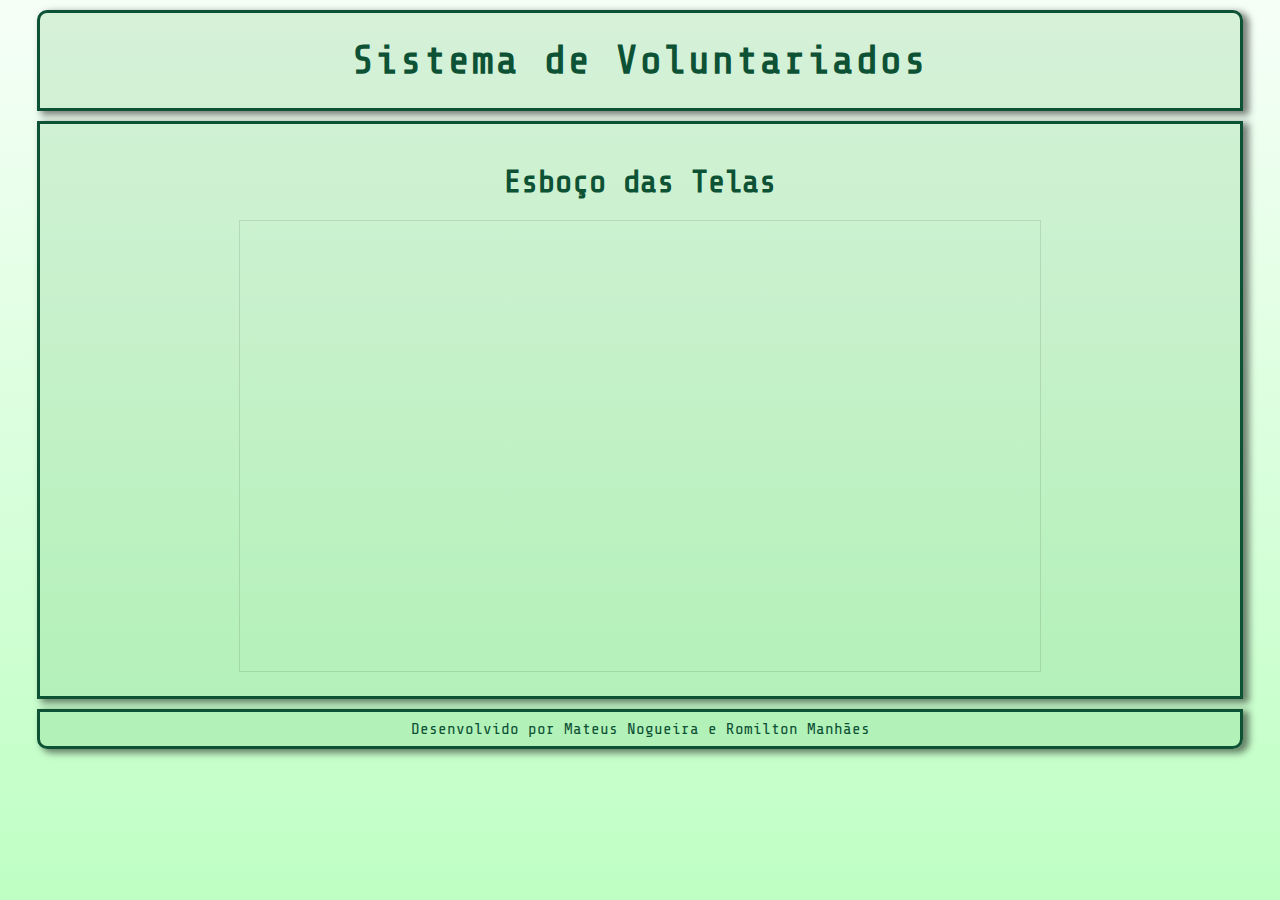
<file: docs/telas/previaTelas.html>
<!DOCTYPE html>
<html lang="pt-br">
<head>
    <meta charset="UTF-8">
    <meta name="viewport" content="width=device-width, initial-scale=1.0">
    <title>Sistema de Voluntariados</title>
    <link rel="stylesheet" href="previaTelas.css">
</head>
<body>
    <header>
        <h1>Sistema de Voluntariados</h1>
    </header>

    <main>
        <h2>Esboço das Telas</h2>
        <iframe style="border: 1px solid rgba(0, 0, 0, 0.1);" width="800" height="450" src="https://embed.figma.com/design/Ap0s86Lr116qAdVhrN67Sw/Sistema-de-Voluntariado?node-id=0-1&embed-host=share" allowfullscreen></iframe>
    </main>

    <footer>
        <p>Desenvolvido por <a href="https://github.com/mateusnogueiraiff" target="_blank" rel="external">Mateus Nogueira</a> e Romilton Manhães</p>
    </footer>
</body>
</html>
</file>
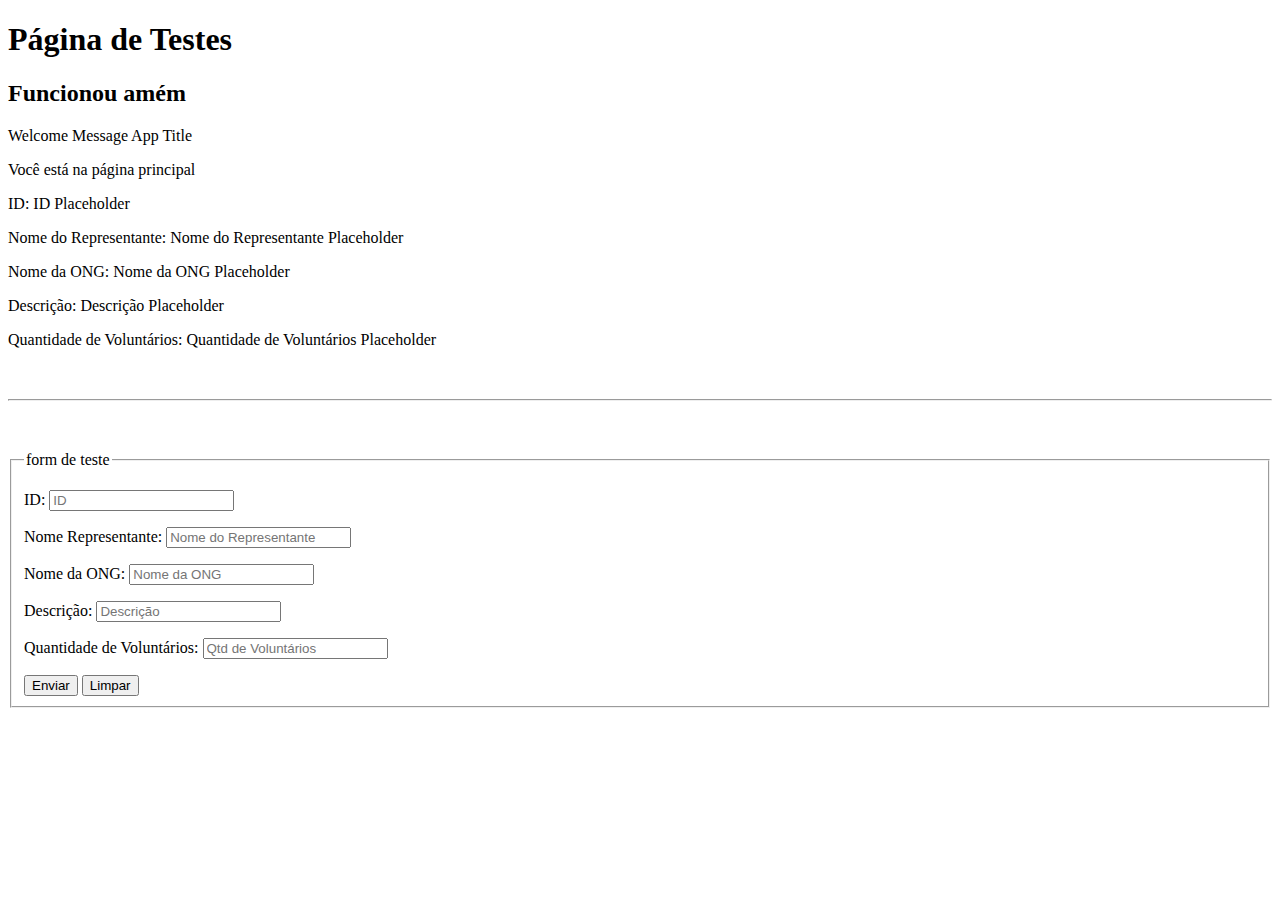
<file: connect-volunteers-ngos/src/main/resources/templates/testeAula.html>
<!DOCTYPE html>
<html lang="pt-br" xmlns:th="http://thymeleaf.org">
<head>
    <meta charset="UTF-8">
    <meta name="viewport" content="width=device-width, initial-scale=1.0">
    <title th:text="#{plataform.name}">App Title</title>
</head>
<body>
    <h1>Página de Testes</h1>
    <h2>Funcionou amém</h2>

    <p th:text="#{app.welcome(#{plataform.name})}">Welcome Message App Title</p>
    <p>Você está na página principal</p>

    <p>ID: <span th:text="${id}">ID Placeholder</span></p>
    <p>Nome do Representante: <span th:text="${nomeRepresentante}">Nome do Representante Placeholder</span></p>
    <p>Nome da ONG: <span th:text="${nomeONG}">Nome da ONG Placeholder</span></p>
    <p>Descrição: <span th:text="${descricao}">Descrição Placeholder</span></p>
    <p>Quantidade de Voluntários: <span th:text="${qtdVoluntarios}">Quantidade de Voluntários Placeholder</span></p>

    <hr style="margin: 50px 0px;">

    <form action="#" th:action="@{/principal/testeAula}" method="post">
        <fieldset>
            <legend>form de teste</legend>
            <p>
                <label for="nomeRepresentante">ID: </label>
                <input type="text" name="id" placeholder="ID" />
            </p>
            <p>
                <label for="nomeRepresentante">Nome Representante: </label>
                <input type="text" name="nomeRepresentante" placeholder="Nome do Representante" />
            </p>
            <p>
                <label for="nomeRepresentante">Nome da ONG: </label>
                <input type="text" name="nomeONG" placeholder="Nome da ONG" />
            </p>
            <p>
                <label for="nomeRepresentante">Descrição: </label>
                <input type="text" name="descricao" placeholder="Descrição" />
            </p>
            <p>
                <label for="nomeRepresentante">Quantidade de Voluntários: </label>
                <input type="number" name="qtdVoluntarios" placeholder="Qtd de Voluntários" />
            </p>

            <button type="submit">Enviar</button>
            <button type="reset">Limpar</button>
        </fieldset>
    </form>
</body>
</html>
</file>
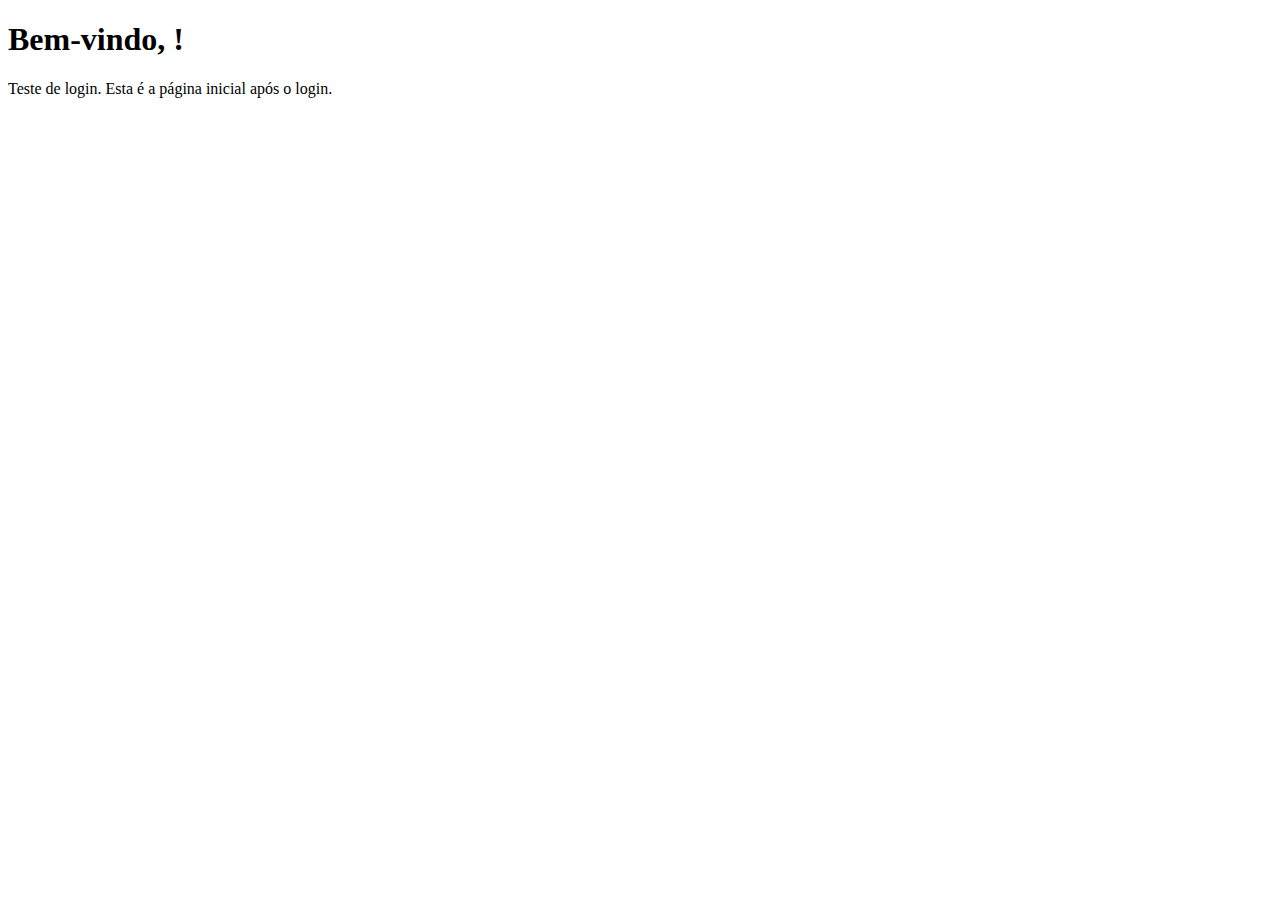
<file: connect-volunteers-ngos/src/main/resources/templates/home/home-administrador.html>
<!DOCTYPE html>
<html lang="pt-br">
<head>
    <meta charset="UTF-8">
    <meta name="viewport" content="width=device-width, initial-scale=1.0">
    <title th:text="#{plataform.name}">Plataform Name</title>
</head>
<body>
    <h1>Bem-vindo, <span th:text="${nome}"></span>!</h1>

    <p>Teste de login. Esta é a página inicial após o login.</p>
</body>
</html>
</file>
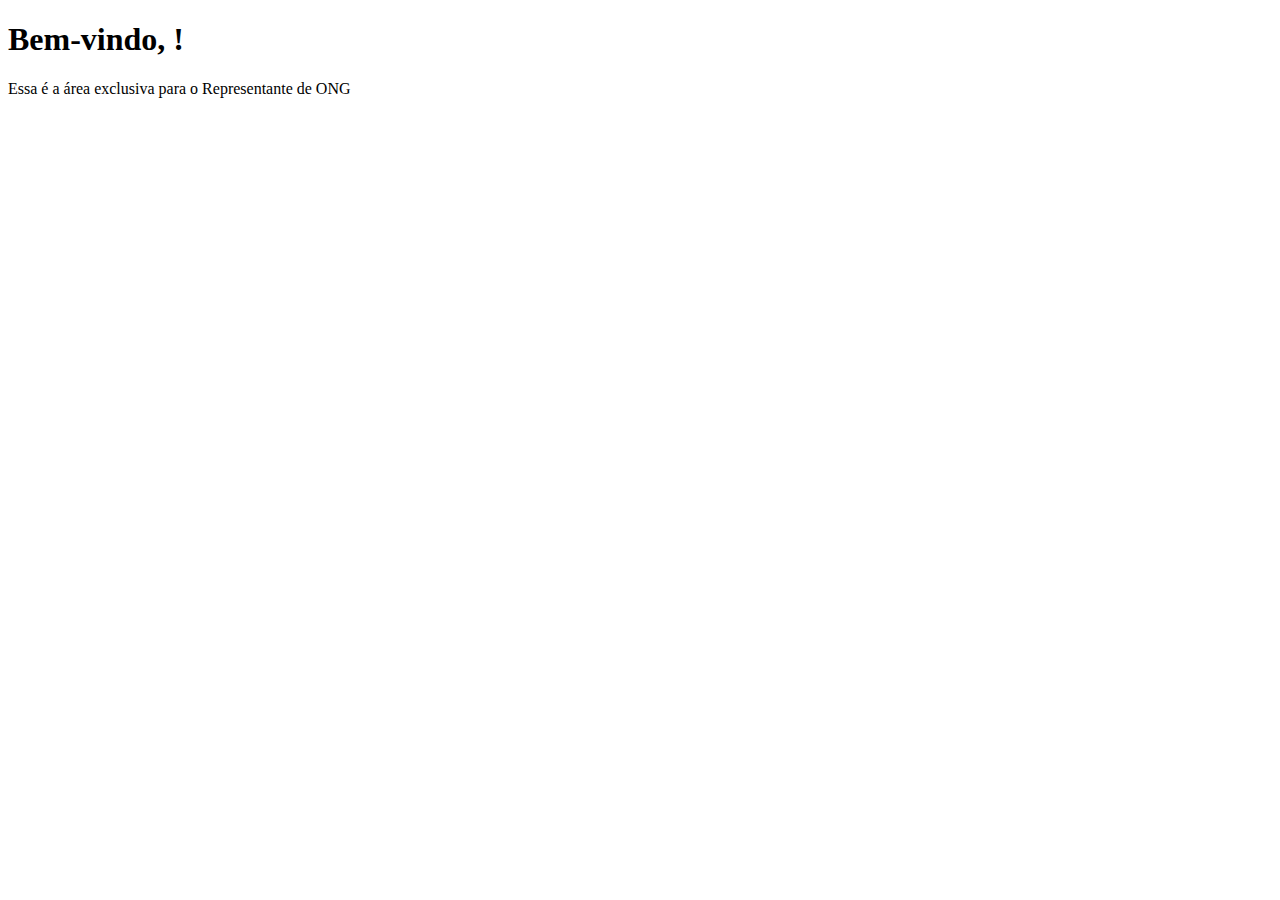
<file: connect-volunteers-ngos/src/main/resources/templates/home/home-representante.html>
<!DOCTYPE html>
<html lang="pt-br">
<head>
    <meta charset="UTF-8">
    <meta name="viewport" content="width=device-width, initial-scale=1.0">
    <title th:text="#{plataform.name}">Plataform Name</title>
</head>
<body>
    <h1>Bem-vindo, <span th:text="${nome}"></span>!</h1>

    <p>Essa é a área exclusiva para o Representante de ONG</p>
</body>
</html>
</file>
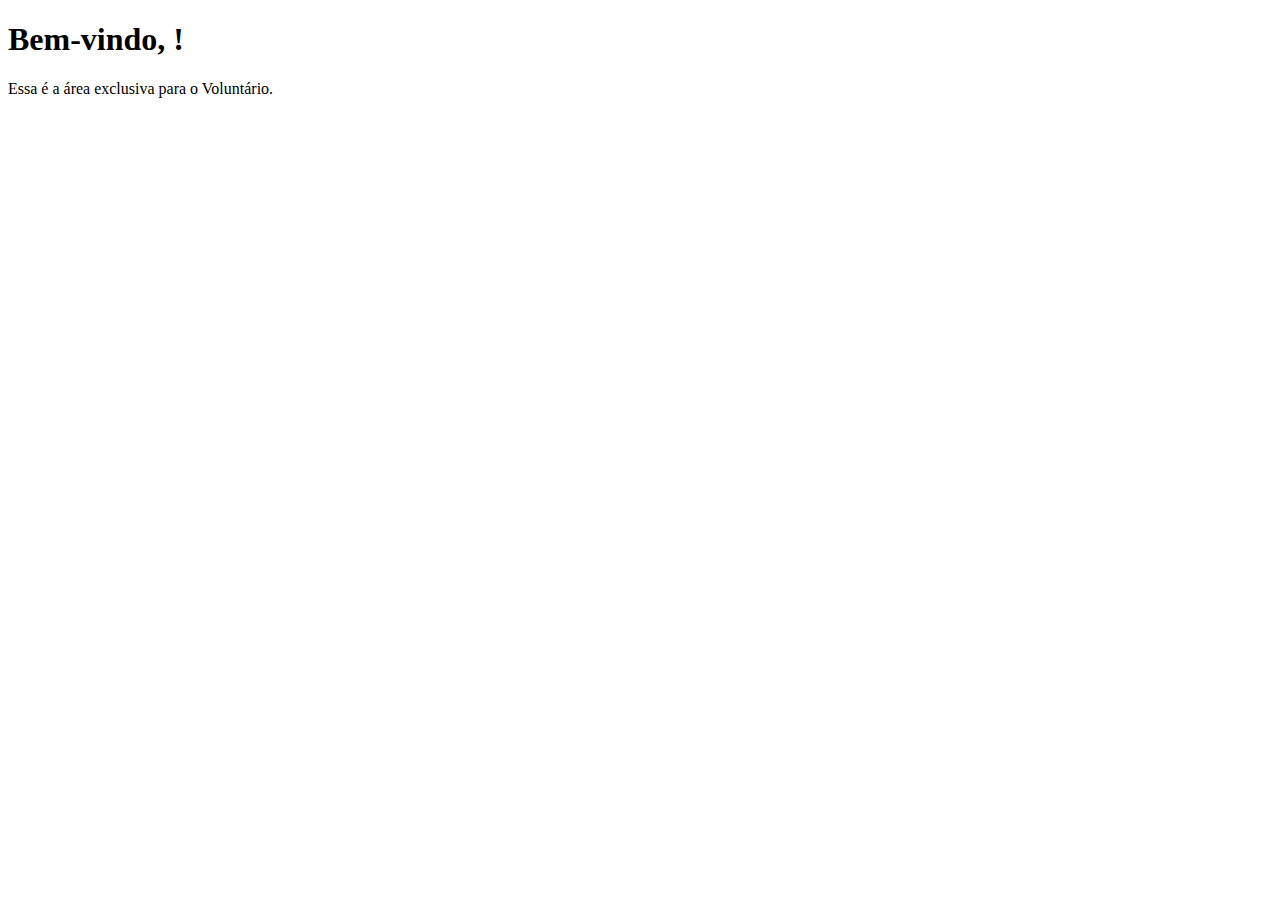
<file: connect-volunteers-ngos/src/main/resources/templates/home/home-voluntario.html>
<!DOCTYPE html>
<html lang="pt-br">
<head>
    <meta charset="UTF-8">
    <meta name="viewport" content="width=device-width, initial-scale=1.0">
    <title th:text="#{plataform.name}">Plataform Name</title>
</head>
<body>
    <h1>Bem-vindo, <span th:text="${nome}"></span>!</h1>
    
    <p>Essa é a área exclusiva para o Voluntário.</p>
</body>
</html>
</file>
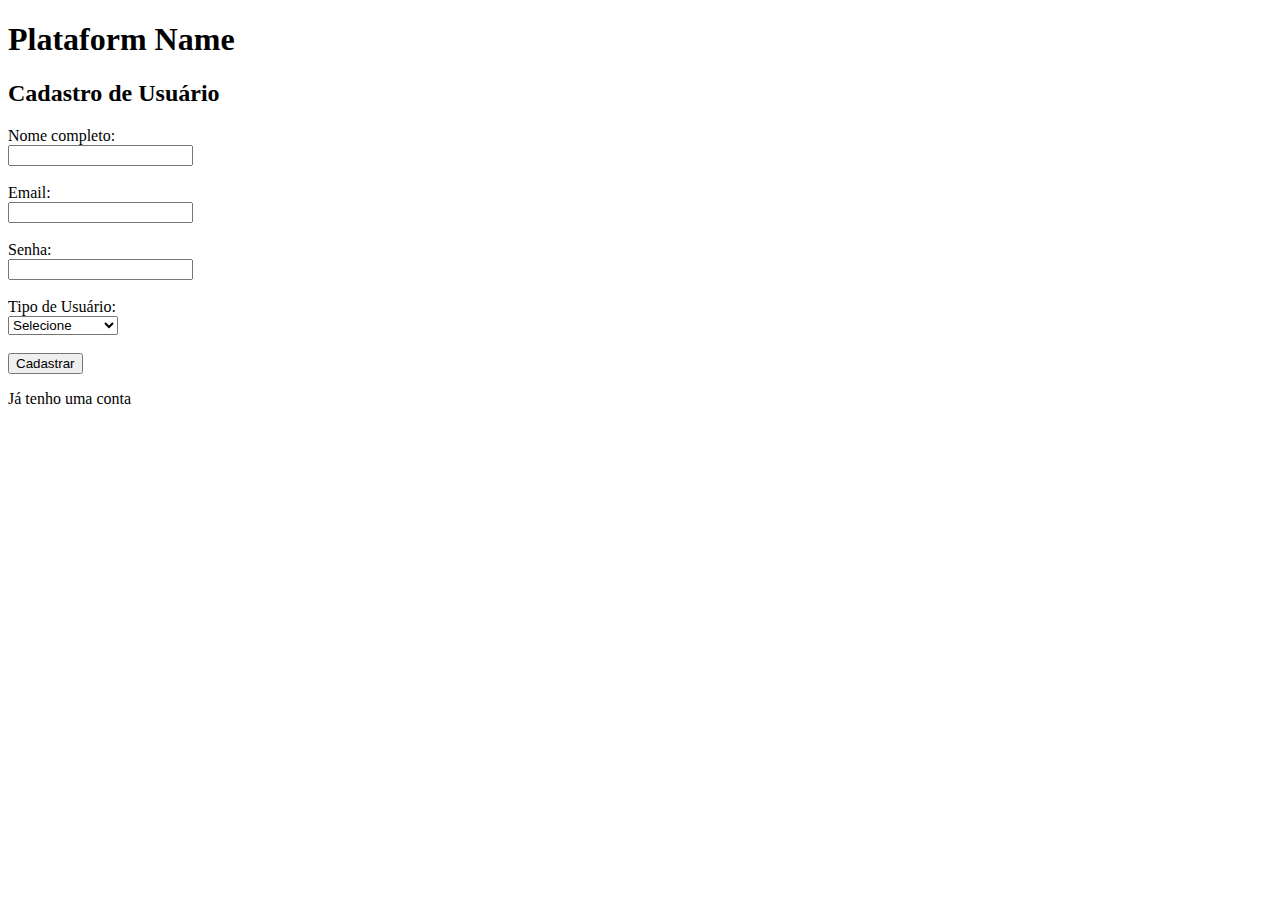
<file: connect-volunteers-ngos/src/main/resources/templates/login-cadastro/cadastro.html>
<!DOCTYPE html>
<html lang="pt-br" xmlns:th="http://www.thymeleaf.org">
<head th:replace="~{baseLayout :: baseHead}">
    <!--Colocar link para o css dessa pag-->
</head>
<body>
    <header th:replace="~{baseLayout :: baseHeaderPage}"></header>

    <main>
        <h1 th:text="#{plataform.name}">Plataform Name</h1>

        <h2>Cadastro de Usuário</h2>
        <form th:action="@{/cadastro}" method="post">
            <label for="nome">Nome completo:</label><br>
            <input type="text" id="nome" name="nome" required><br><br>
            <label for="email">Email:</label><br>
            <input type="email" id="email" name="email" required><br><br>
            <label for="senha">Senha:</label><br>
            <input type="password" id="senha" name="senha" required><br><br>
            <label for="tipoUsuario">Tipo de Usuário:</label><br>
            <select id="tipoUsuario" name="tipoUsuario" required>
                <option value="" disabled selected>Selecione</option>
                <option value="voluntario">Voluntário</option>
                <option value="representante">Representante</option>
            </select><br><br>
            <button type="submit">Cadastrar</button>
        </form>

        <p><a th:href="@{/login}">Já tenho uma conta</a></p>
    </main>

    <footer th:replace="~{baseLayout :: baseFooterPage}"></footer>
</body>
</html>
</file>
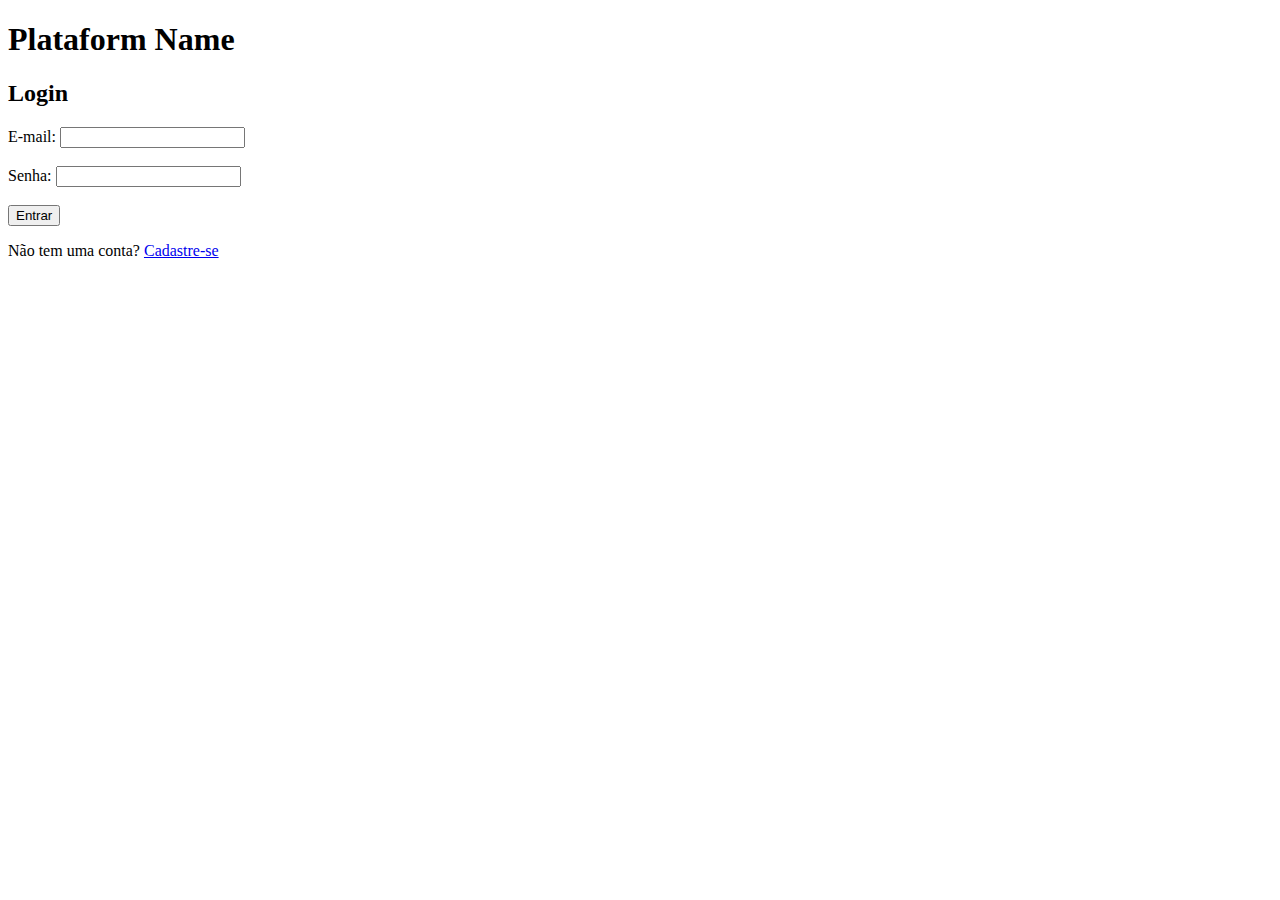
<file: connect-volunteers-ngos/src/main/resources/templates/login-cadastro/login.html>
<!DOCTYPE html>
<html xmlns:th="http://www.thymeleaf.org">
<head>
    <meta charset="UTF-8">
    <meta name="viewport" content="width=device-width, initial-scale=1.0">
    <title th:text="#{plataform.name}">Plataform Name</title>
</head>
<body>
    <h1 th:text="#{plataform.name}">Plataform Name</h1>

    <h2>Login</h2>

    <div th:if="${erro}">
        <p th:text="${erro}" style="color: red;"></p>
    </div>

    <form action="/login" method="post">
        <label for="email">E-mail:</label>
        <input type="email" id="email" name="email" required>
        <br><br>

        <label for="senha">Senha:</label>
        <input type="password" id="senha" name="senha" required>
        <br><br>

        <button type="submit">Entrar</button>
    </form>

    <p>Não tem uma conta? <a href="/cadastro">Cadastre-se</a></p>
</body>
</html>
</file>
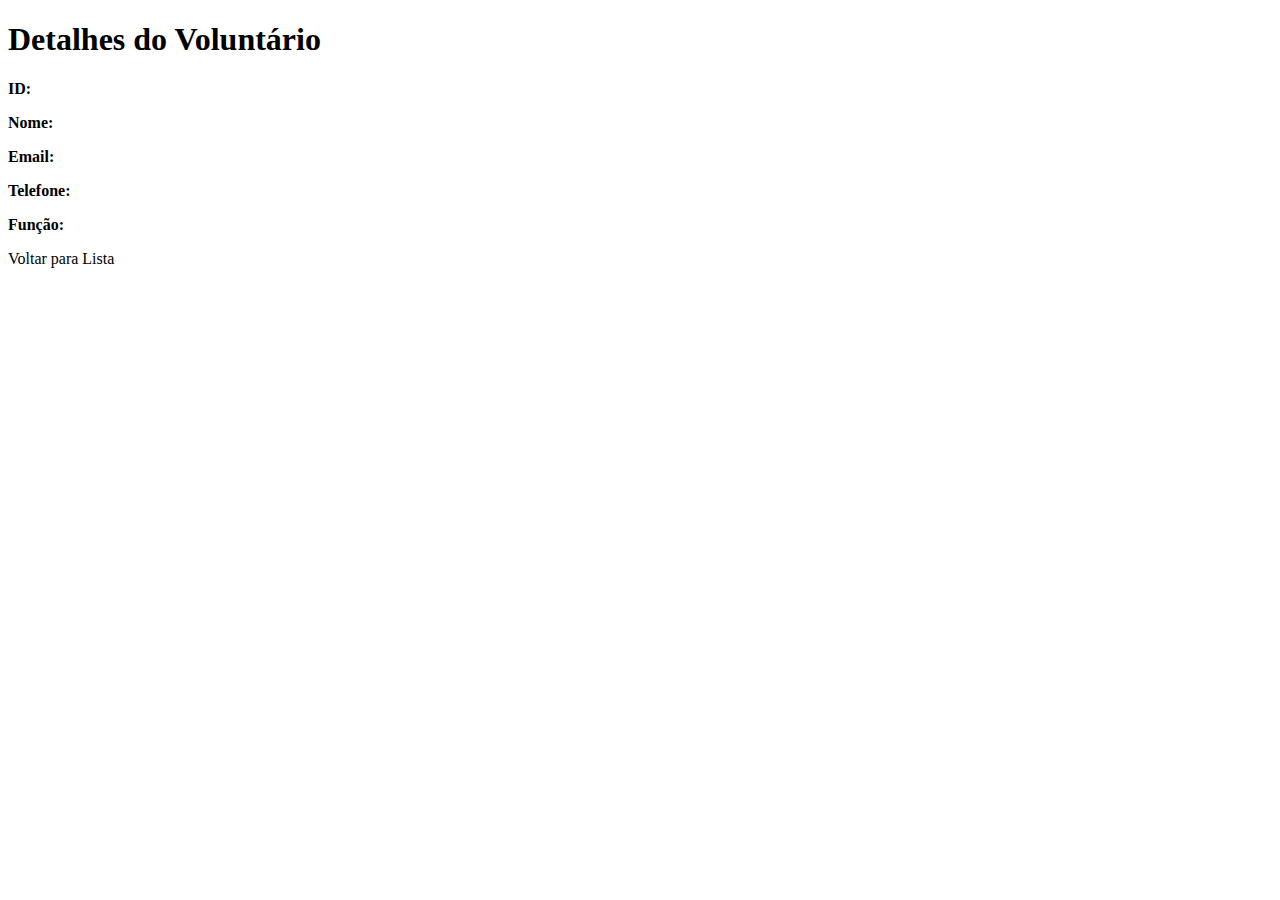
<file: connect-volunteers-ngos/src/main/resources/templates/voluntario/voluntario.html>
<!DOCTYPE html>
<html lang="pt-BR" xmlns:th="http://www.thymeleaf.org">
<head>
    <meta charset="UTF-8">
    <meta name="viewport" content="width=device-width, initial-scale=1.0">
    <title>Detalhes do Voluntário</title>
</head>
<body>
    <h1>Detalhes do Voluntário</h1>

    <div th:if="${errorMessage}">
        <p th:text="${errorMessage}" style="color:red;"></p>
    </div>

    <div th:unless="${errorMessage}">
        <p><strong>ID:</strong> <span th:text="${voluntário.idVoluntario}"></span></p>
        <p><strong>Nome:</strong> <span th:text="${voluntário.nome}"></span></p>
        <p><strong>Email:</strong> <span th:text="${voluntário.email}"></span></p>
        <p><strong>Telefone:</strong> <span th:text="${voluntário.telefone}"></span></p>
        <p><strong>Função:</strong> <span th:text="${voluntário.funcao}"></span></p>

        <a th:href="@{/voluntarios}">Voltar para Lista</a>
    </div>
</body>
</html>
</file>
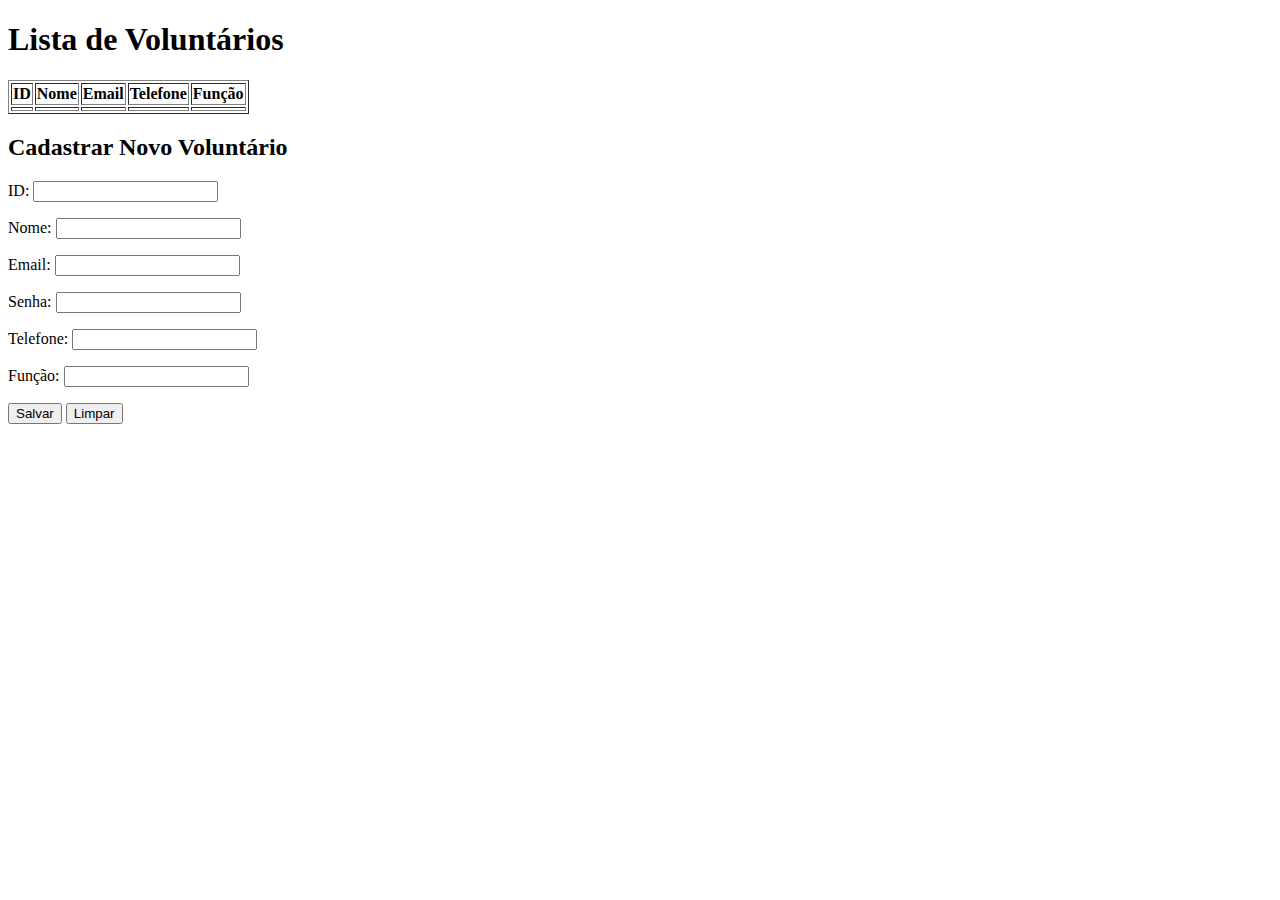
<file: connect-volunteers-ngos/src/main/resources/templates/voluntario/voluntarios.html>
<!DOCTYPE html>
<html lang="pt-BR" xmlns:th="http://www.thymeleaf.org">
<head th:replace="~{base_layout :: head}">
    <meta charset="UTF-8">
    <meta name="viewport" content="width=device-width, initial-scale=1.0">
    <title>Lista de Voluntários</title>
</head>
<body>
    <div th:replace="~{base_layout :: body}">
    </div>

    <h1>Lista de Voluntários</h1>

    <table border="1">
        <thead>
            <tr>
                <th>ID</th>
                <th>Nome</th>
                <th>Email</th>
                <th>Telefone</th>
                <th>Função</th>
            </tr>
        </thead>
        <tbody>
            <tr th:each="voluntario : ${voluntarios}">
                <td th:text="${voluntario.idVoluntario}"></td>
                <td th:text="${voluntario.nome}"></td>
                <td th:text="${voluntario.email}"></td>
                <td th:text="${voluntario.telefone}"></td>
                <td th:text="${voluntario.funcao}"></td>
            </tr>
        </tbody>
    </table>

    <h2>Cadastrar Novo Voluntário</h2>
        <form th:action="@{/voluntarios}" th:object="${voluntario}" method="post">
            <p>
                <label>ID:</label>
                <input type="number" th:field="*{idVoluntario}" required>
            </p>

            <p>
                <label>Nome:</label>
                <input type="text" th:field="*{nome}" required>
            </p>

            <p>
                <label>Email:</label>
                <input type="email" th:field="*{email}" required>
            </p>

            <p>
                <label>Senha:</label>
                <input type="password" th:field="*{senha}" required>
            </p>

            <p>
                <label>Telefone:</label>
                <input type="text" th:field="*{telefone}">
            </p>

            <p>
                <label>Função:</label>
                <input type="text" th:field="*{funcao}">
            </p>

            <button type="submit">Salvar</button>
            <button type="reset">Limpar</button>
        </form>
</body>
</html>
</file>
<file: docs/telas/previaTelas.css>
@charset "UTF-8";

@import url('https://fonts.googleapis.com/css2?family=Share+Tech+Mono&display=swap');

        :root {
            --corBlocks: rgba(90, 184, 101, 0.2);
            --corSubTitulo: #000000;
            --corTexto: #0e5236;

            --fonte: 'Share Tech Mono';
        }

* {
    margin: 0;
    padding: 0;
}

body {
    background-image: linear-gradient(to bottom, #F6FFF7, #beffc3);
    background-attachment: fixed;
    color: var(--corBlocks);
}

header, main, footer {
    background-color: var(--corBlocks);
    color: var(--corTexto);

    border: 3px solid var(--corTexto);
    box-shadow: 5px 3px 7px 1px rgba(0, 0, 0, 0.5);
    margin: 10px;

    max-width: 1200px;
    margin: auto;
    margin-bottom: 10px;
}

header {
    margin-top: 10px;
    padding: 25px 0px;
    text-align: center;
    
    border-radius: 10px 10px 0px 0px;
    
    h1 {
        font-family: var(--fonte);
        font-size: 2.5em;
        font-style: normal;
        letter-spacing: 2px; /* Espaçamento entre letras */
    }
}

main {
    padding: 20px 0px;
    text-align: center;

    h2 {
        padding: 20px 40px;
        font-size: 2em;
        font-family: var(--fonte);
    }
}

footer {
    font-family: var(--fonte);
    text-align: center;
    padding: 8px 0px;

    border-radius: 0px 0px 10px 10px;
}

a {
    color: var(--corTexto);
    text-decoration: none;
}
a:hover {
    color: var(--corSubTitulo);
    text-decoration: none;
}
</file>
